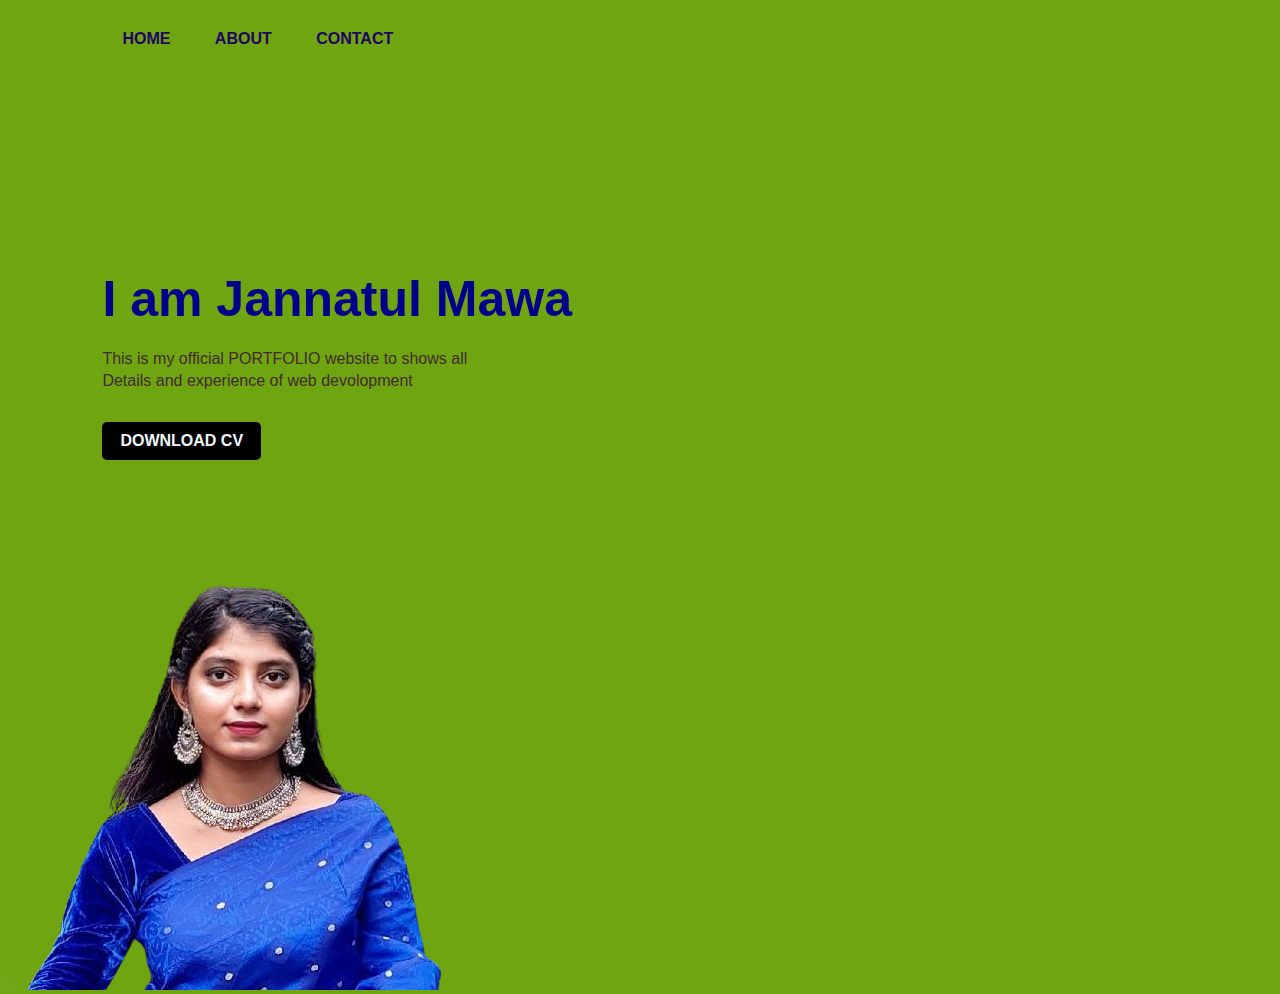
<file: index.html>
<!DOCTYPE html>
<html lang="en">
<head>
    <meta charset="UTF-8">
    <meta http-equiv="X-UA-Compatible" content="IE=edge">
    <meta name="viewport" content="width=device-width, initial-scale=1.0">
    <title>Jannatul Mawa</title>
    <link rel="stylesheet" href="style.css">
    <link rel="stylesheet" href="index.html">
    <link rel="stylesheet" href="contact.html">
    <link rel="stylesheet" href="about.html">
</head>
<body>
    <div  class="basic">
       <nav>
           <ul>
           
              <li><a href="index.html">HOME</a></li>
              <li><a href="about.html">ABOUT</a></li>
              <li><a href="contact.html">CONTACT</a></li>
           </ul>
      </nav>
      <div class="detel">
        <h1>I am Jannatul Mawa</h1>
        <p>This is my official PORTFOLIO website to shows all 
            <br> Details and experience of  web devolopment
        </p>
        <a href="#">DOWNLOAD CV</a>
      </div>

      <div class="images">
        <img src="image/picture01.png" class="images">
    </div>
    </div>
    
</body>
</html>
</file>
<file: style.css>
*{
    margin: 0;
    padding: 0;
    font-family: sans-serif;
}
.basic{
    position: relative;
    width: 100%;
    height: auto;
    background-color: rgb(111, 165, 17);

}
nav{
    display: flex;
    width: 84%;
    margin: auto;
    padding: 20px 0;
    align-items: center;
    justify-content: space-between;

}
nav ul li{
    display: inline-block;
    list-style: none;
    margin: 10px 20px;

}
  nav ul li a{
    text-decoration: none;
    color: rgb(33, 3, 99);
    font-weight: bold;
 }
 nav ul li a:hover{
    color: rgb(124, 45, 90);

 }
 .detel{
    margin-left: 8%;
    margin-top: 15%;

 }
 .detel h1{
    font-size: 50px;
    color: darkblue;
    margin-bottom: 20px;

 }

 .detel p{
    color: rgb(68, 42, 42);
    line-height: 22px;

 }
 .detel a{
    background: black;
    padding: 10px 18px;
    text-decoration: none;
    font-weight: bold;
    color: aliceblue;
    display: inline-block;
    margin: 30px 0;
    border-radius: 5px;
 }
</file>
